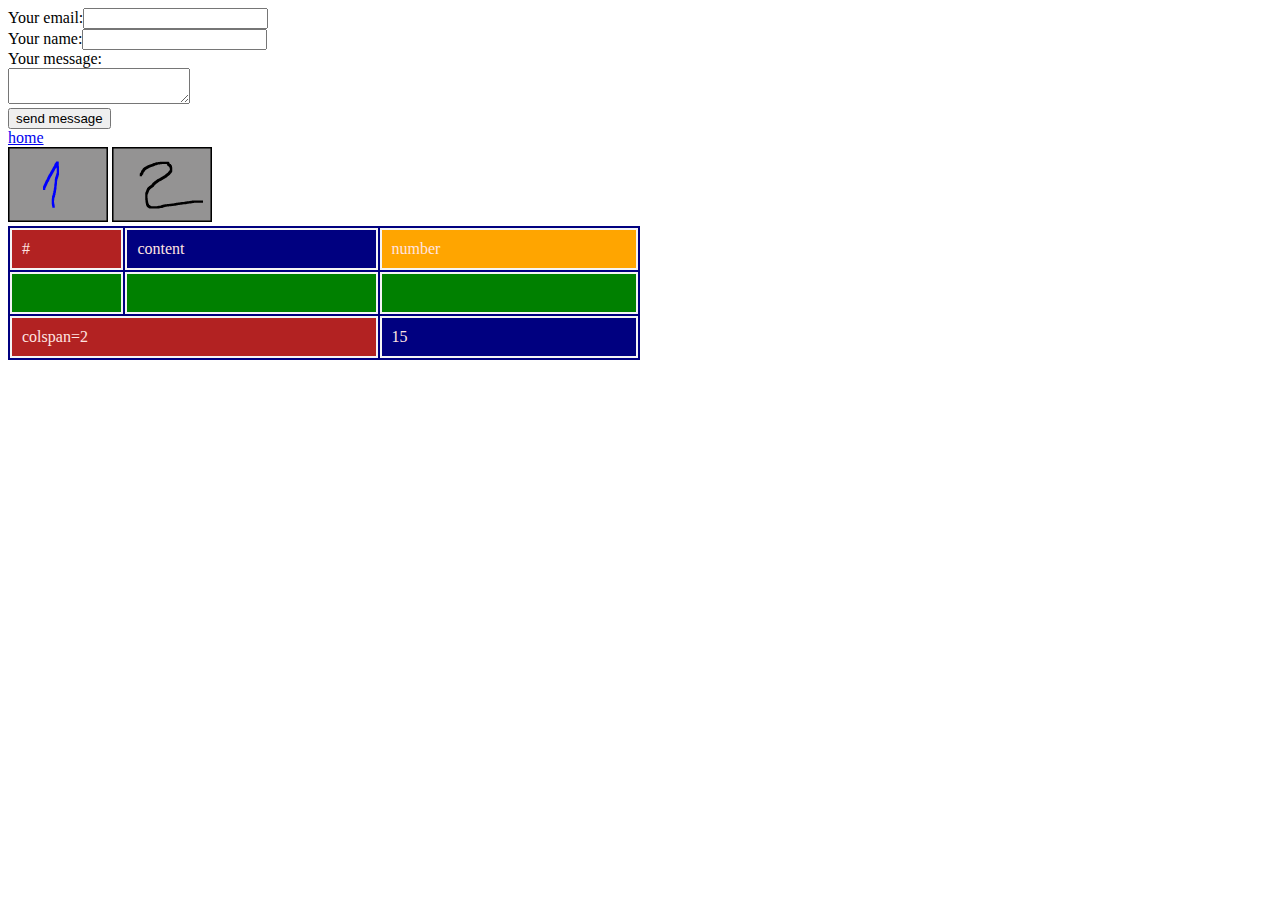
<file: contacts.html>
<!DOCTYPE html>
<html lang="en">

<head>
  <meta charset="UTF-8">
  <meta http-equiv="X-UA-Compatible" content="IE=edge">
  <meta name="viewport" content="width=device-width, initial-scale=1.0">
  <link rel="stylesheet" type="text/css" href="css/style.css">
  <title>Contacts</title>
</head>

<body>
  <form action="">
    <div>Your email:<input type="email" maxlength="100"></div>
    <div>Your name:<input type="text" maxlength="100"></div>
    <div>Your message:<br><textarea></textarea></div>
    <div><input type="submit" value="send message"></div>
  </form>
  <a href="index.html">home</a>

  <div>
    <img src="images/pic1.png">
    <img src="images/pic2.png">
  </div>

  <table>
    <tr>
      <td class="fire">#</td>
      <td>content</td>
      <td class="orange">number</td>
    </tr>
    <tr class="green">
      <td>&nbsp;</td>
      <td></td>
      <td></td>
    </tr>
    <tr>
      <td colspan="2" class="fire">colspan=2</td>
      <td>15</td>
    </tr>
  </table>

</body>

</html>
</file>
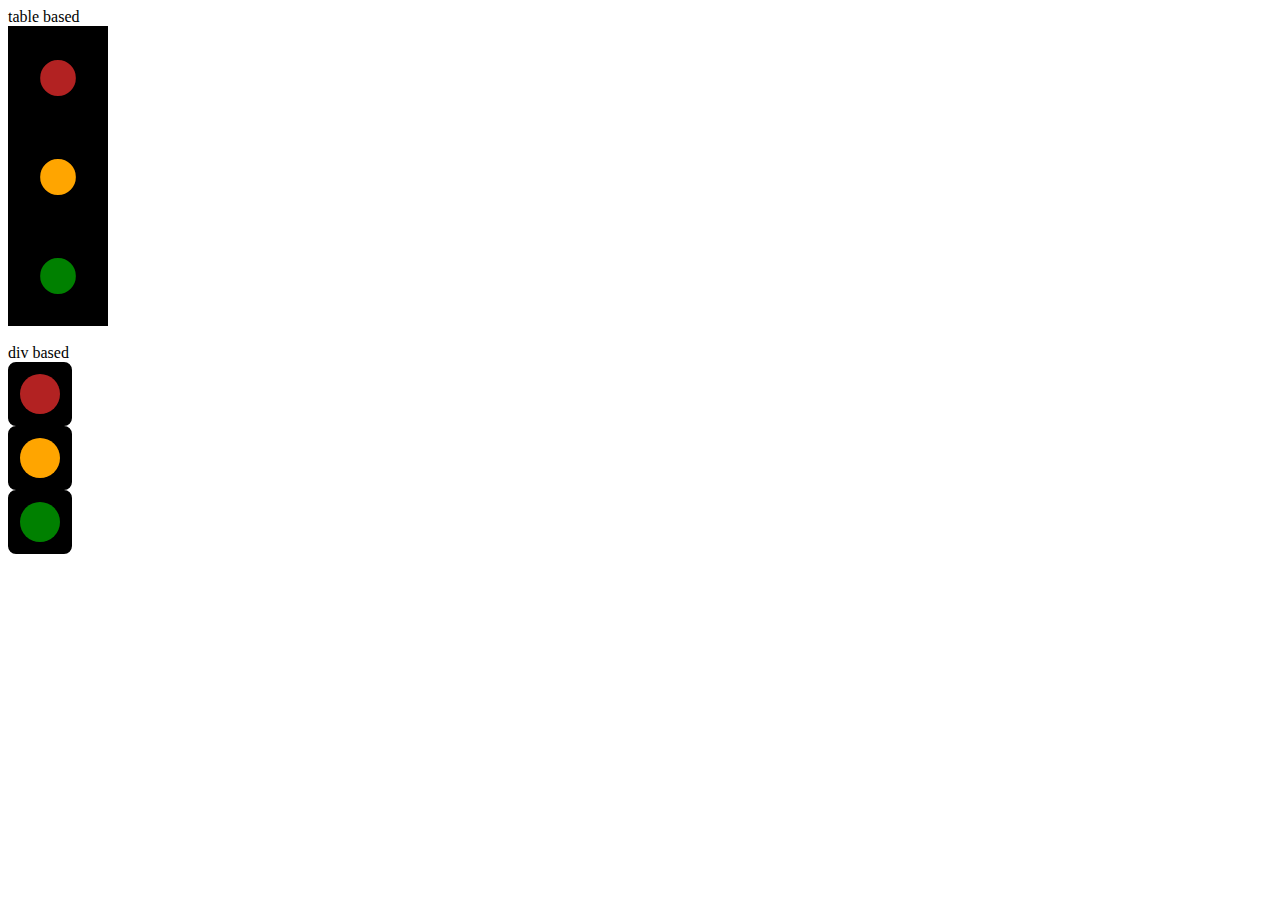
<file: traffic_light.html>
<!DOCTYPE html>
<html lang="en">

<head>
  <meta charset="UTF-8">
  <meta http-equiv="X-UA-Compatible" content="IE=edge">
  <meta name="viewport" content="width=device-width, initial-scale=1.0">
  <link rel="shortcut icon" href="images/favicon.ico">
  <link rel="stylesheet" href="css/trafficlight-style.css">
  <title>traffic light</title>
</head>

<body>
  table based
  <table class="tl">
    <tr>
      <td class="tlfire">•</td>
    </tr>
    <tr>
      <td class="tlorange">•</td>
    </tr>
    <tr>
      <td class="tlgreen">•</td>
    </tr>
  </table>

  <br>div based

  <div class="tldiv">
    <div class="rounded fire"></div>
  </div>
  <div class="tldiv">
    <div class="rounded orange"></div>
  </div>
  <div class="tldiv">
    <div class="rounded green"></div>
  </div>

</body>

</html>
</file>
<file: css/style.css>
/* body{} */

img{width: 100px;}

table{
  background-color:navy;
  color:mistyrose;
  width: 50%;
}

td{
  border: 2px solid whitesmoke;
  padding: 10px;
}

.trgreen{
  background-color:green;
}

.orange{
  background-color:orange;
}

.fire{
  background-color: firebrick;
}

.green{
  background-color: green;
}
</file>
<file: css/trafficlight-style.css>
/* table traffic light section */


.tlfire{color:firebrick;} /* class selector text color */
.tlorange{color:orange;}
.tlgreen{color:green;}
.tl{
  background-color:black;
  font-size: 150px;
  width:100px;
  height: 300px;
  margin:0px; /* external distance from border*/
  padding:0px; /* internal distance from content to border */
  text-align: center; /* children horizontal placing */
  line-height: 0px; /* cheating to simulate form close to square */
  vertical-align:middle; /* children vertical placing */
}

/* div traffic light section */

.fire{
  background-color: firebrick;
}

.orange{
  background-color:orange;
}

.green{
  background-color: green;
}


.rounded{
  border-radius: 50%; /* round radius */
  width: 40px;
  height: 40px;
  margin: 10px;
  padding:0px;
}

.tldiv{
  border-radius: 8px;
  background-color: black;
  width: 60px;
  height: 60px;
  border: solid black 2px; /* solid black line 2px width border */
}
</file>
